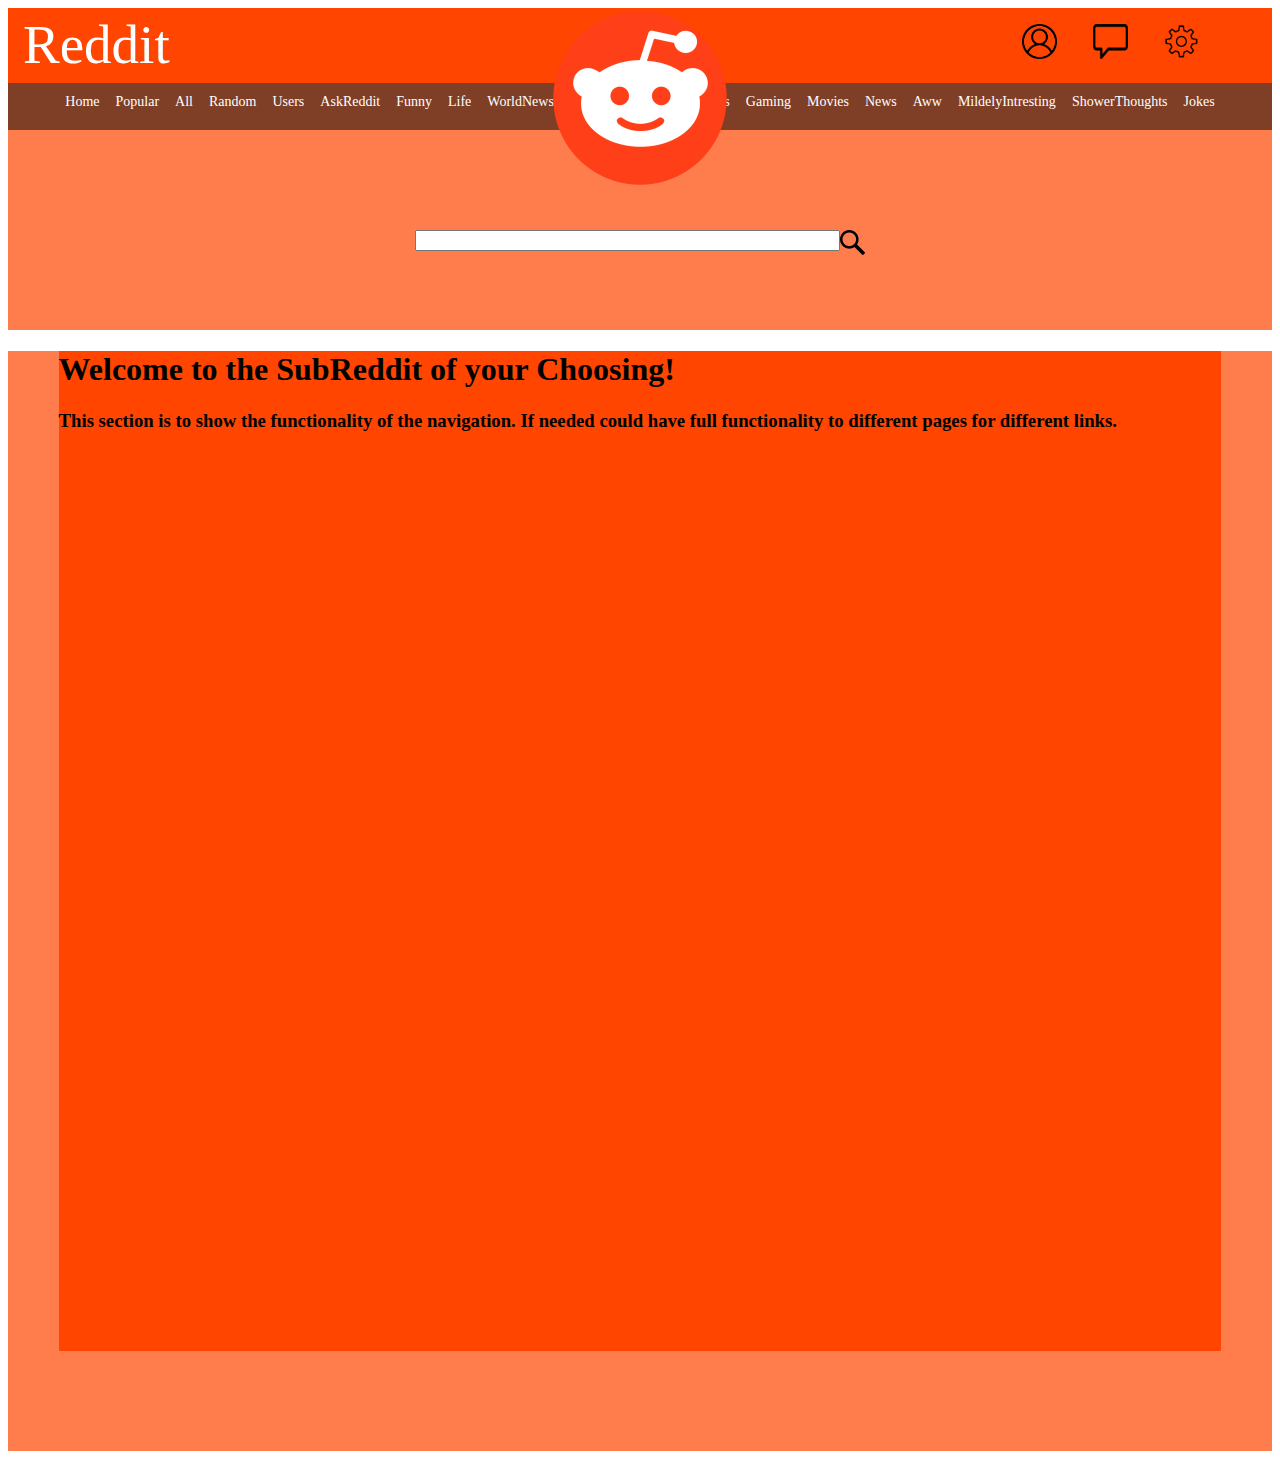
<file: content_page.html>
<!DOCTYPE html>
<!--
- Author: Jacob Call
- Date: 6/30/2018
- Class: CIT 371, Finalized Prototype
- Notes: I'm Awesome.
-->

<html>
    <head>
        <title>"NEW" Reddit Home Page</title>
        <meta charset="UTF-8">
        <meta name="viewport" content="width=device-width, initial-scale=1.0">
        <link href="style.css" rel="stylesheet" type="text/css">
    </head>
    
    <body>
        <div id='header-banner' onclick="window.location.href='index.html'">
            
            <div id="logo_container">
                <img src="images/login-icon.png" alt="Login icon" id="login-icon" onclick="window.location.href='profile.html'">
                <img src="images/message-icon.png" alt="Messages icon" id="login-icon3" onclick="window.location.href='message.html'">
                <img src="images/settings-icon.png" alt="Settings icon" id="login-icon2" onclick="window.location.href='settings.html'">  
            </div>
            
            <img src="images/reddit_logo.png" alt="Main header logo" id="header-logo">   
            <p id="header_title" onclick="window.location.href='index.html'">Reddit</p>
        </div>
        
        <div id="navigation_bar">
            <div id="navs">
                <a href="index.html">Home</a>
                <a href="content_page.html">Popular</a>
                <a href="content_page.html">All</a>
                <a href="content_page.html">Random</a>
                <a href="content_page.html">Users</a>
                <a href="content_page.html">AskReddit</a>
                <a href="content_page.html">Funny</a>
                <a href="content_page.html">Life</a>
                <a href="content_page.html">WorldNews</a>
                <a href="content_page.html">Videos</a>
                <a href="content_page.html">GIFs</a>
                <a href="content_page.html">TIL</a>
                <a href="content_page.html">Pics</a>
                <a href="content_page.html">Gaming</a>
                <a href="content_page.html">Movies</a>
                <a href="content_page.html">News</a>
                <a href="content_page.html">Aww</a>
                <a href="content_page.html">MildelyIntresting</a>
                <a href="content_page.html">ShowerThoughts</a>
                <a href="content_page.html">Jokes</a> 
            </div>
        </div>
        
        <div id="search_container">
            <div id="search">
                <form action="/action_page.php">
                    <input type="text" name="fname" size="50" id="search-area">
                </form>
                <img src="images/search.png" alt="Search icon" id="search-icon">
            </div>
        </div>
        
        <div id="main_body_container">
            <div id="main_body">
                <h1>Welcome to the SubReddit of your Choosing!</h1>
                <h3>This section is to show the functionality of the navigation. If needed could have full functionality to different pages for different links.</h3>
            </div>
                
        </div>
        
    </body>
    
</html>
</file>
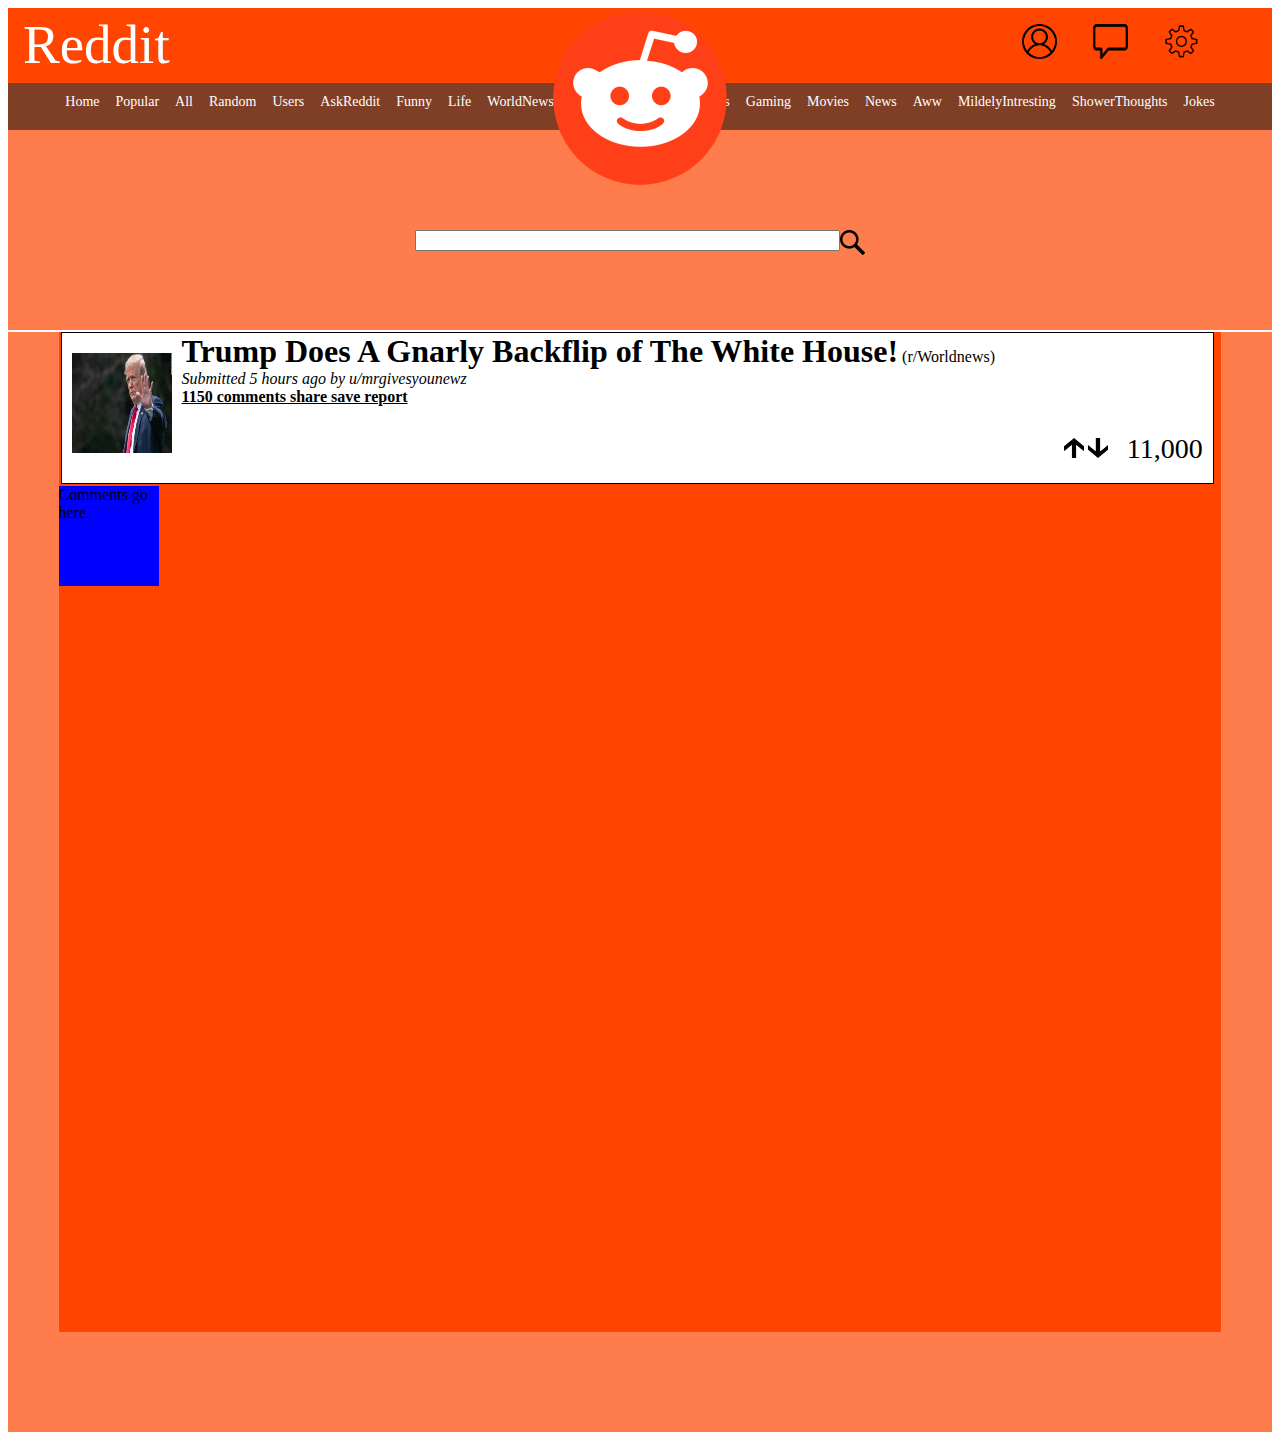
<file: post1.html>
<!DOCTYPE html>
<!--
- Author: Jacob Call
- Date: 6/30/2018
- Class: CIT 371, Finalized Prototype
- Notes: I'm Awesome.
-->

<html>
    <head>
        <title>"NEW" Reddit Home Page</title>
        <meta charset="UTF-8">
        <meta name="viewport" content="width=device-width, initial-scale=1.0">
        <link href="style.css" rel="stylesheet" type="text/css">
    </head>
    
    <body>
        <div id='header-banner' onclick="window.location.href='index.html'">
            
            <div id="logo_container">
                <img src="images/login-icon.png" alt="Login icon" id="login-icon" onclick="window.location.href='profile.html'">
                <img src="images/message-icon.png" alt="Messages icon" id="login-icon3" onclick="window.location.href='message.html'">
                <img src="images/settings-icon.png" alt="Settings icon" id="login-icon2" onclick="window.location.href='settings.html'">  
            </div>
            
            <img src="images/reddit_logo.png" alt="Main header logo" id="header-logo">   
            <p id="header_title" onclick="window.location.href='index.html'">Reddit</p>
        </div>
        
        <div id="navigation_bar">
            <div id="navs">
                <a href="index.html">Home</a>
                <a href="content_page.html">Popular</a>
                <a href="content_page.html">All</a>
                <a href="content_page.html">Random</a>
                <a href="content_page.html">Users</a>
                <a href="content_page.html">AskReddit</a>
                <a href="content_page.html">Funny</a>
                <a href="content_page.html">Life</a>
                <a href="content_page.html">WorldNews</a>
                <a href="content_page.html">Videos</a>
                <a href="content_page.html">GIFs</a>
                <a href="content_page.html">TIL</a>
                <a href="content_page.html">Pics</a>
                <a href="content_page.html">Gaming</a>
                <a href="content_page.html">Movies</a>
                <a href="content_page.html">News</a>
                <a href="content_page.html">Aww</a>
                <a href="content_page.html">MildelyIntresting</a>
                <a href="content_page.html">ShowerThoughts</a>
                <a href="content_page.html">Jokes</a> 
            </div>
        </div>
        
        <div id="search_container">
            <div id="search">
                <form action="/action_page.php">
                    <input type="text" name="fname" size="50" id="search-area">
                </form>
                <img src="images/search.png" alt="Search icon" id="search-icon">
            </div>
        </div>
        
        <div id="main_body_container">
            <div id="main_body">
                <div id="post_one">
                       <img src="images/trump.jpg" alt="Trump" id="photo_one" onclick="window.location.href='post1.html'">
                       <span id="post_title" onclick="window.location.href='post1.html'">Trump Does A Gnarly Backflip of The White House!</span> <span>(r/Worldnews)</span>
                       <br>
                       <span id="post_time">Submitted 5 hours ago by u/mrgivesyounewz</span>
                       <br>
                       <span id="post_tools">1150 comments share save report</span> 
                       
                       <div id="vote_container">
                           <img src="images/up.png" alt="Up" id="up">
                           <img src="images/down.png" alt="Down" id="down">
                           <span id="vote_count">11,000</span>
                       </div>
                </div>
                
                <div id="comment">
                    Comments go here.
                </div>
            </div>
                
        </div>
        
    </body>
    
</html>
</file>
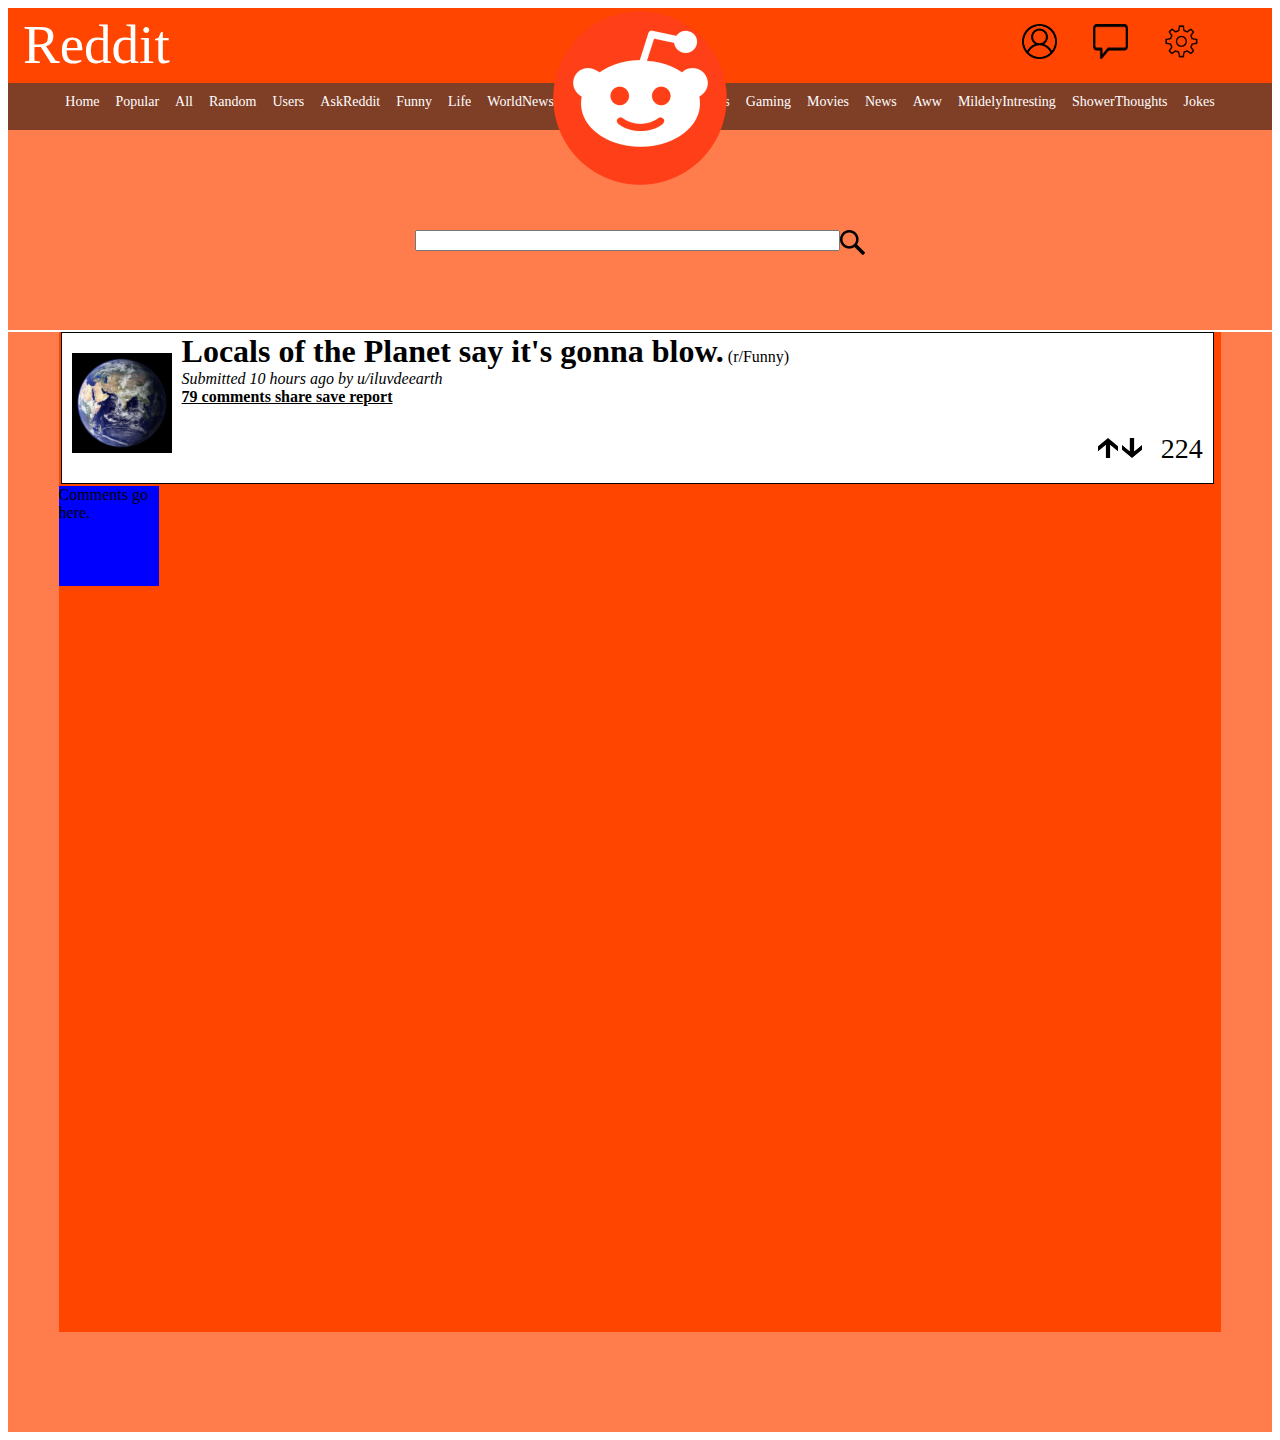
<file: post2.html>
<!DOCTYPE html>
<!--
- Author: Jacob Call
- Date: 6/30/2018
- Class: CIT 371, Finalized Prototype
- Notes: I'm Awesome.
-->

<html>
    <head>
        <title>"NEW" Reddit Home Page</title>
        <meta charset="UTF-8">
        <meta name="viewport" content="width=device-width, initial-scale=1.0">
        <link href="style.css" rel="stylesheet" type="text/css">
    </head>
    
    <body>
        <div id='header-banner' onclick="window.location.href='index.html'">
            
            <div id="logo_container">
                <img src="images/login-icon.png" alt="Login icon" id="login-icon" onclick="window.location.href='profile.html'">
                <img src="images/message-icon.png" alt="Messages icon" id="login-icon3" onclick="window.location.href='message.html'">
                <img src="images/settings-icon.png" alt="Settings icon" id="login-icon2" onclick="window.location.href='settings.html'">  
            </div>
            
            <img src="images/reddit_logo.png" alt="Main header logo" id="header-logo">   
            <p id="header_title" onclick="window.location.href='index.html'">Reddit</p>
        </div>
        
        <div id="navigation_bar">
            <div id="navs">
                <a href="index.html">Home</a>
                <a href="content_page.html">Popular</a>
                <a href="content_page.html">All</a>
                <a href="content_page.html">Random</a>
                <a href="content_page.html">Users</a>
                <a href="content_page.html">AskReddit</a>
                <a href="content_page.html">Funny</a>
                <a href="content_page.html">Life</a>
                <a href="content_page.html">WorldNews</a>
                <a href="content_page.html">Videos</a>
                <a href="content_page.html">GIFs</a>
                <a href="content_page.html">TIL</a>
                <a href="content_page.html">Pics</a>
                <a href="content_page.html">Gaming</a>
                <a href="content_page.html">Movies</a>
                <a href="content_page.html">News</a>
                <a href="content_page.html">Aww</a>
                <a href="content_page.html">MildelyIntresting</a>
                <a href="content_page.html">ShowerThoughts</a>
                <a href="content_page.html">Jokes</a> 
            </div>
        </div>
        
        <div id="search_container">
            <div id="search">
                <form action="/action_page.php">
                    <input type="text" name="fname" size="50" id="search-area">
                </form>
                <img src="images/search.png" alt="Search icon" id="search-icon">
            </div>
        </div>
        
        <div id="main_body_container">
            <div id="main_body">
                <div id="post_two">
                        <img src="images/earth.jpg" alt="Earth" id="photo_two" onclick="window.location.href='post2.html'">
                        <span id="post_title" onclick="window.location.href='post2.html'">Locals of the Planet say it's gonna blow.</span> <span>(r/Funny)</span>
                       <br>
                       <span id="post_time">Submitted 10 hours ago by u/iluvdeearth</span>
                       <br>
                       <span id="post_tools">79 comments share save report</span>
                       
                       <div id="vote_container">
                           <img src="images/up.png" alt="Up" id="up">
                           <img src="images/down.png" alt="Down" id="down">
                           <span id="vote_count">224</span>
                       </div>
                    </div>
                
                <div id="comment">
                    Comments go here.
                </div>
            </div>
                
        </div>
        
    </body>
    
</html>
</file>
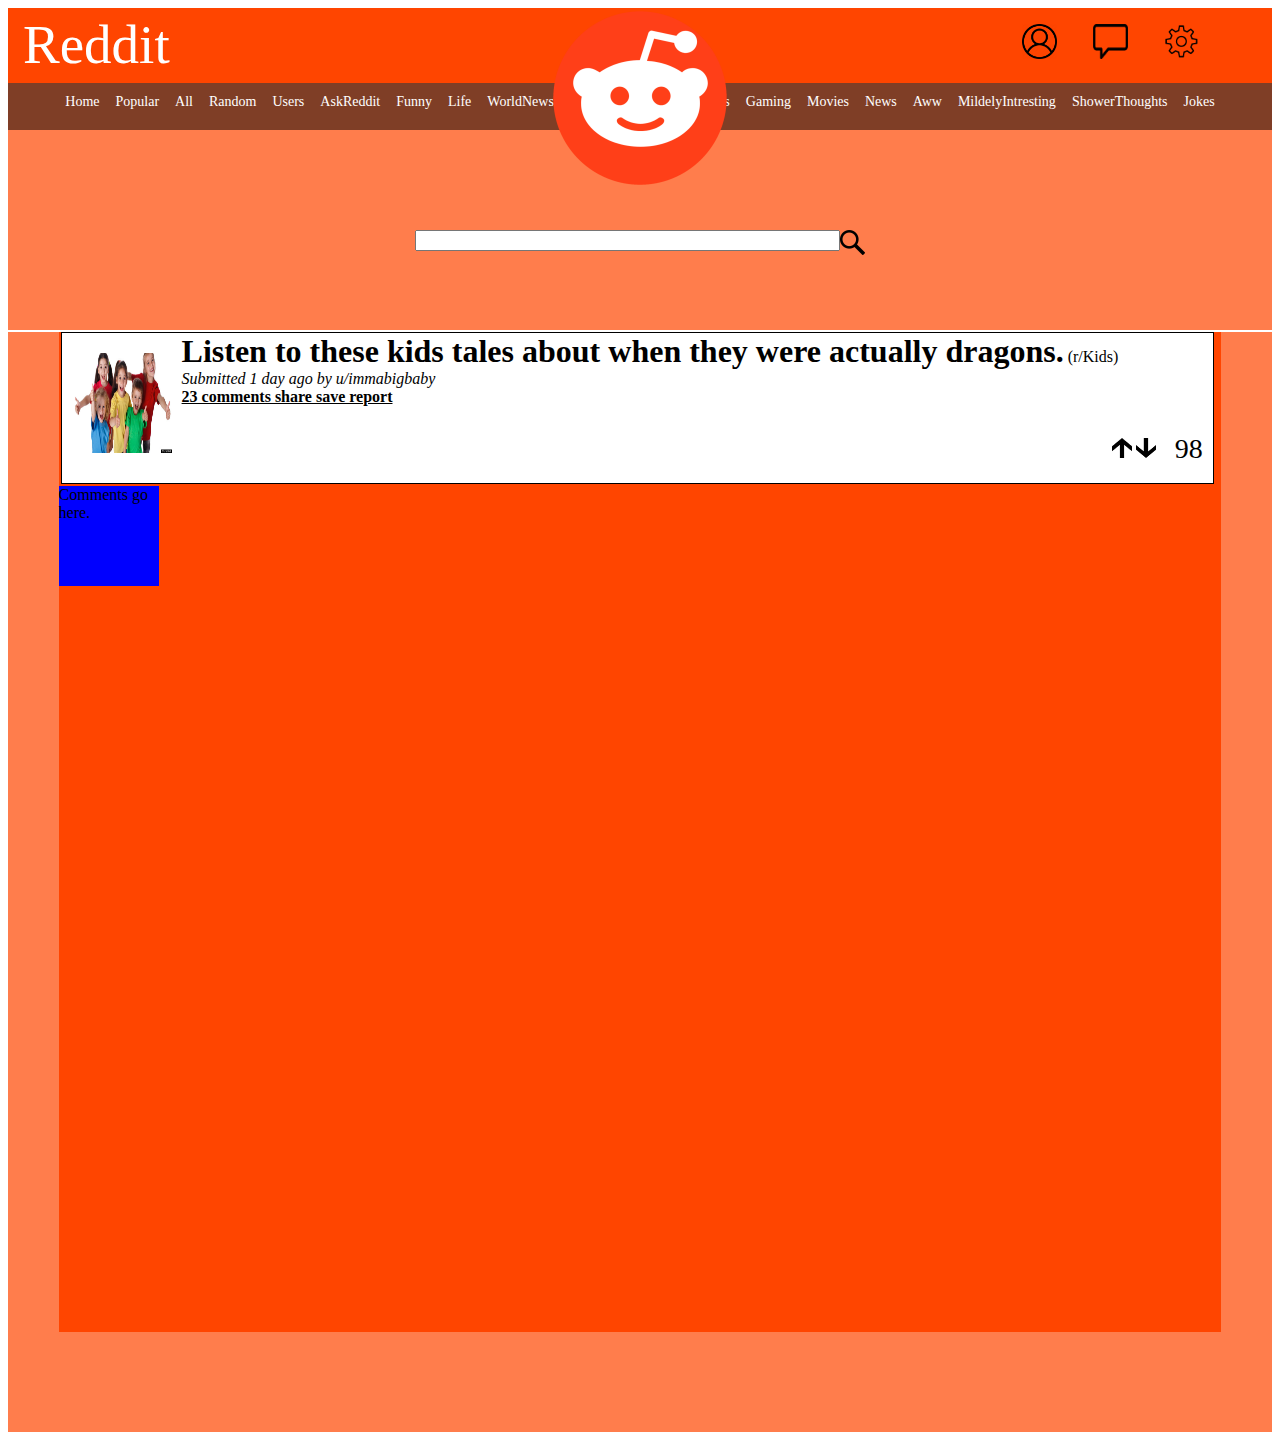
<file: post3.html>
<!DOCTYPE html>
<!--
- Author: Jacob Call
- Date: 6/30/2018
- Class: CIT 371, Finalized Prototype
- Notes: I'm Awesome.
-->

<html>
    <head>
        <title>"NEW" Reddit Home Page</title>
        <meta charset="UTF-8">
        <meta name="viewport" content="width=device-width, initial-scale=1.0">
        <link href="style.css" rel="stylesheet" type="text/css">
    </head>
    
    <body>
        <div id='header-banner' onclick="window.location.href='index.html'">
            
            <div id="logo_container">
                <img src="images/login-icon.png" alt="Login icon" id="login-icon" onclick="window.location.href='profile.html'">
                <img src="images/message-icon.png" alt="Messages icon" id="login-icon3" onclick="window.location.href='message.html'">
                <img src="images/settings-icon.png" alt="Settings icon" id="login-icon2" onclick="window.location.href='settings.html'">  
            </div>
            
            <img src="images/reddit_logo.png" alt="Main header logo" id="header-logo">   
            <p id="header_title" onclick="window.location.href='index.html'">Reddit</p>
        </div>
        
        <div id="navigation_bar">
            <div id="navs">
                <a href="index.html">Home</a>
                <a href="content_page.html">Popular</a>
                <a href="content_page.html">All</a>
                <a href="content_page.html">Random</a>
                <a href="content_page.html">Users</a>
                <a href="content_page.html">AskReddit</a>
                <a href="content_page.html">Funny</a>
                <a href="content_page.html">Life</a>
                <a href="content_page.html">WorldNews</a>
                <a href="content_page.html">Videos</a>
                <a href="content_page.html">GIFs</a>
                <a href="content_page.html">TIL</a>
                <a href="content_page.html">Pics</a>
                <a href="content_page.html">Gaming</a>
                <a href="content_page.html">Movies</a>
                <a href="content_page.html">News</a>
                <a href="content_page.html">Aww</a>
                <a href="content_page.html">MildelyIntresting</a>
                <a href="content_page.html">ShowerThoughts</a>
                <a href="content_page.html">Jokes</a> 
            </div>
        </div>
        
        <div id="search_container">
            <div id="search">
                <form action="/action_page.php">
                    <input type="text" name="fname" size="50" id="search-area">
                </form>
                <img src="images/search.png" alt="Search icon" id="search-icon">
            </div>
        </div>
        
        <div id="main_body_container">
            <div id="main_body">
                <div id="post_three">
                        <img src="images/kids.jpg" alt="Kids" id="photo_three" onclick="window.location.href='post3.html'">
                        <span id="post_title" onclick="window.location.href='post3.html'">Listen to these kids tales about when they were actually dragons.</span> <span>(r/Kids)</span>
                       <br>
                       <span id="post_time">Submitted 1 day ago by u/immabigbaby</span>
                       <br>
                       <span id="post_tools">23 comments share save report</span>
                       
                       <div id="vote_container">
                           <img src="images/up.png" alt="Up" id="up">
                           <img src="images/down.png" alt="Down" id="down">
                           <span id="vote_count">98</span>
                       </div>
                    </div>
                
                <div id="comment">
                    Comments go here.
                </div>
            </div>
                
        </div>
        
    </body>
    
</html>
</file>
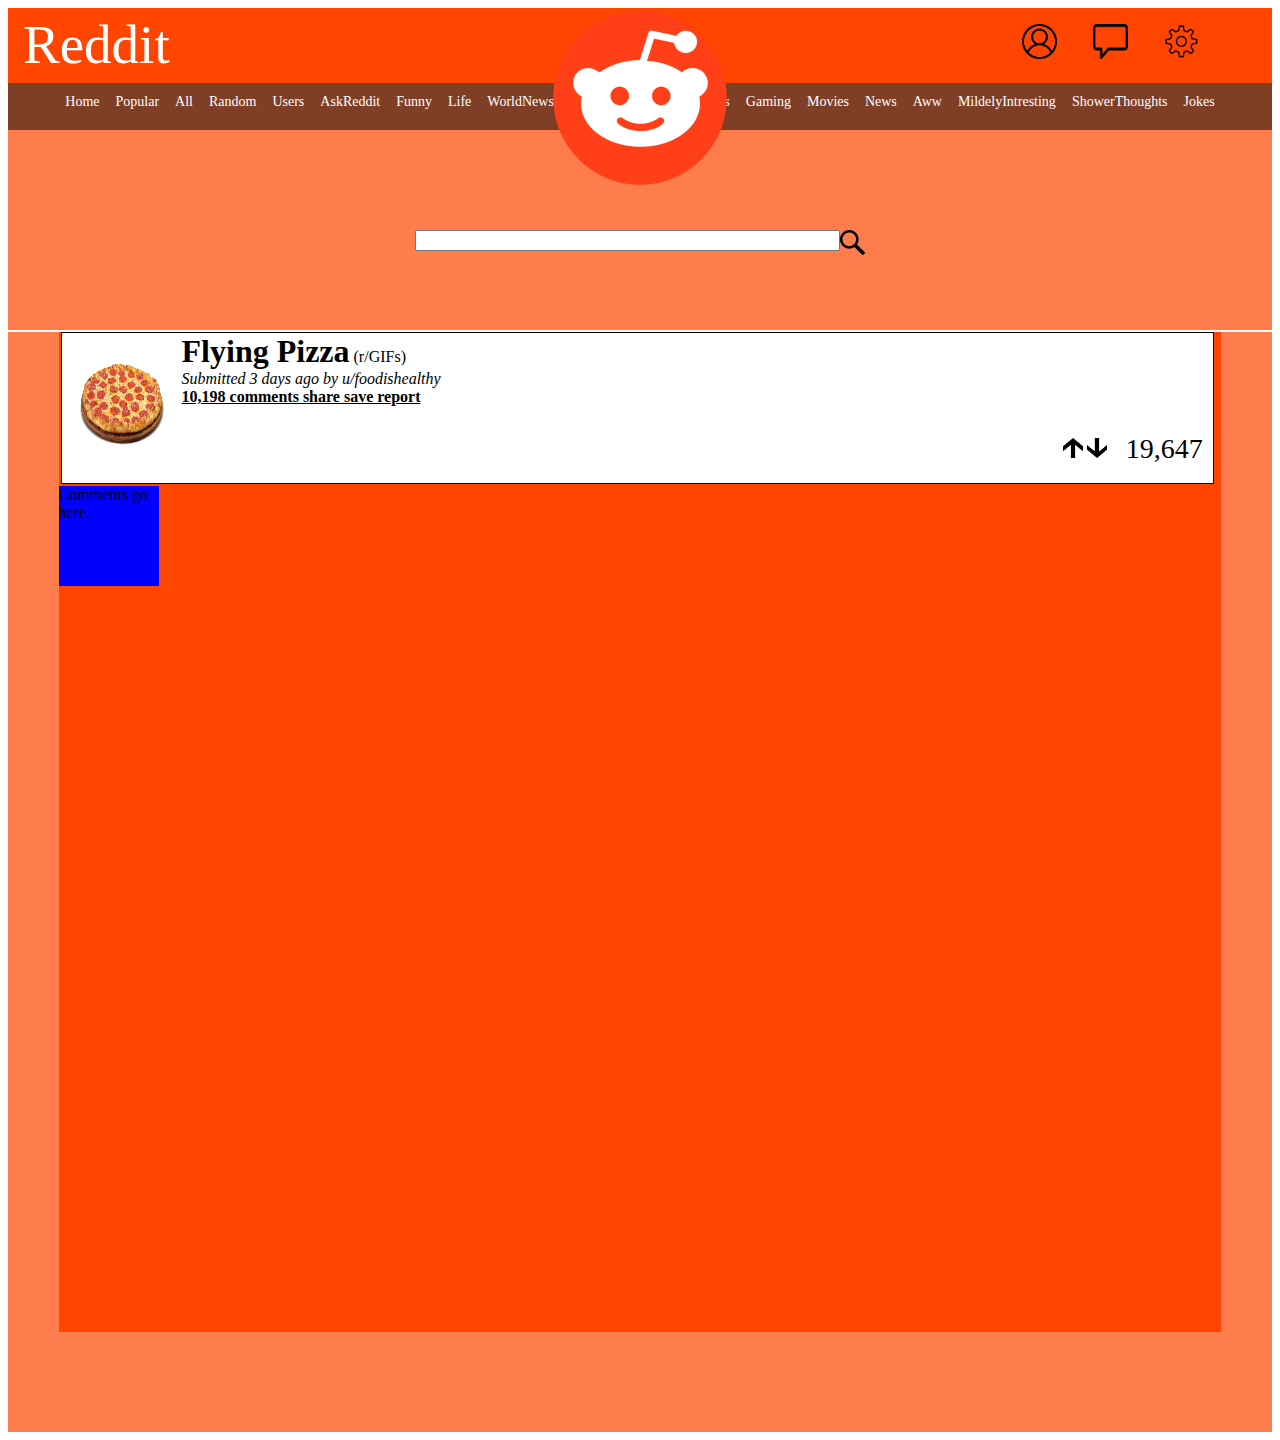
<file: post4.html>
<!DOCTYPE html>
<!--
- Author: Jacob Call
- Date: 6/30/2018
- Class: CIT 371, Finalized Prototype
- Notes: I'm Awesome.
-->

<html>
    <head>
        <title>"NEW" Reddit Home Page</title>
        <meta charset="UTF-8">
        <meta name="viewport" content="width=device-width, initial-scale=1.0">
        <link href="style.css" rel="stylesheet" type="text/css">
    </head>
    
    <body>
        <div id='header-banner' onclick="window.location.href='index.html'">
            
            <div id="logo_container">
                <img src="images/login-icon.png" alt="Login icon" id="login-icon" onclick="window.location.href='profile.html'">
                <img src="images/message-icon.png" alt="Messages icon" id="login-icon3" onclick="window.location.href='message.html'">
                <img src="images/settings-icon.png" alt="Settings icon" id="login-icon2" onclick="window.location.href='settings.html'">  
            </div>
            
            <img src="images/reddit_logo.png" alt="Main header logo" id="header-logo">   
            <p id="header_title" onclick="window.location.href='index.html'">Reddit</p>
        </div>
        
        <div id="navigation_bar">
            <div id="navs">
                <a href="index.html">Home</a>
                <a href="content_page.html">Popular</a>
                <a href="content_page.html">All</a>
                <a href="content_page.html">Random</a>
                <a href="content_page.html">Users</a>
                <a href="content_page.html">AskReddit</a>
                <a href="content_page.html">Funny</a>
                <a href="content_page.html">Life</a>
                <a href="content_page.html">WorldNews</a>
                <a href="content_page.html">Videos</a>
                <a href="content_page.html">GIFs</a>
                <a href="content_page.html">TIL</a>
                <a href="content_page.html">Pics</a>
                <a href="content_page.html">Gaming</a>
                <a href="content_page.html">Movies</a>
                <a href="content_page.html">News</a>
                <a href="content_page.html">Aww</a>
                <a href="content_page.html">MildelyIntresting</a>
                <a href="content_page.html">ShowerThoughts</a>
                <a href="content_page.html">Jokes</a> 
            </div>
        </div>
        
        <div id="search_container">
            <div id="search">
                <form action="/action_page.php">
                    <input type="text" name="fname" size="50" id="search-area">
                </form>
                <img src="images/search.png" alt="Search icon" id="search-icon">
            </div>
        </div>
        
        <div id="main_body_container">
            <div id="main_body">
                <div id="post_four">
                        <img src="images/pizza.png" alt="Pizza" id="photo_four" onclick="window.location.href='post4.html'">
                        <span id="post_title" onclick="window.location.href='post4.html'">Flying Pizza</span> <span>(r/GIFs)</span>
                       <br>
                       <span id="post_time">Submitted 3 days ago by u/foodishealthy</span>
                       <br>
                       <span id="post_tools">10,198 comments share save report</span>
                       
                       <div id="vote_container">
                           <img src="images/up.png" alt="Up" id="up">
                           <img src="images/down.png" alt="Down" id="down">
                           <span id="vote_count">19,647</span>
                       </div>
                    </div>
                
                <div id="comment">
                    Comments go here.
                </div>
            </div>
                
        </div>
        
    </body>
    
</html>
</file>
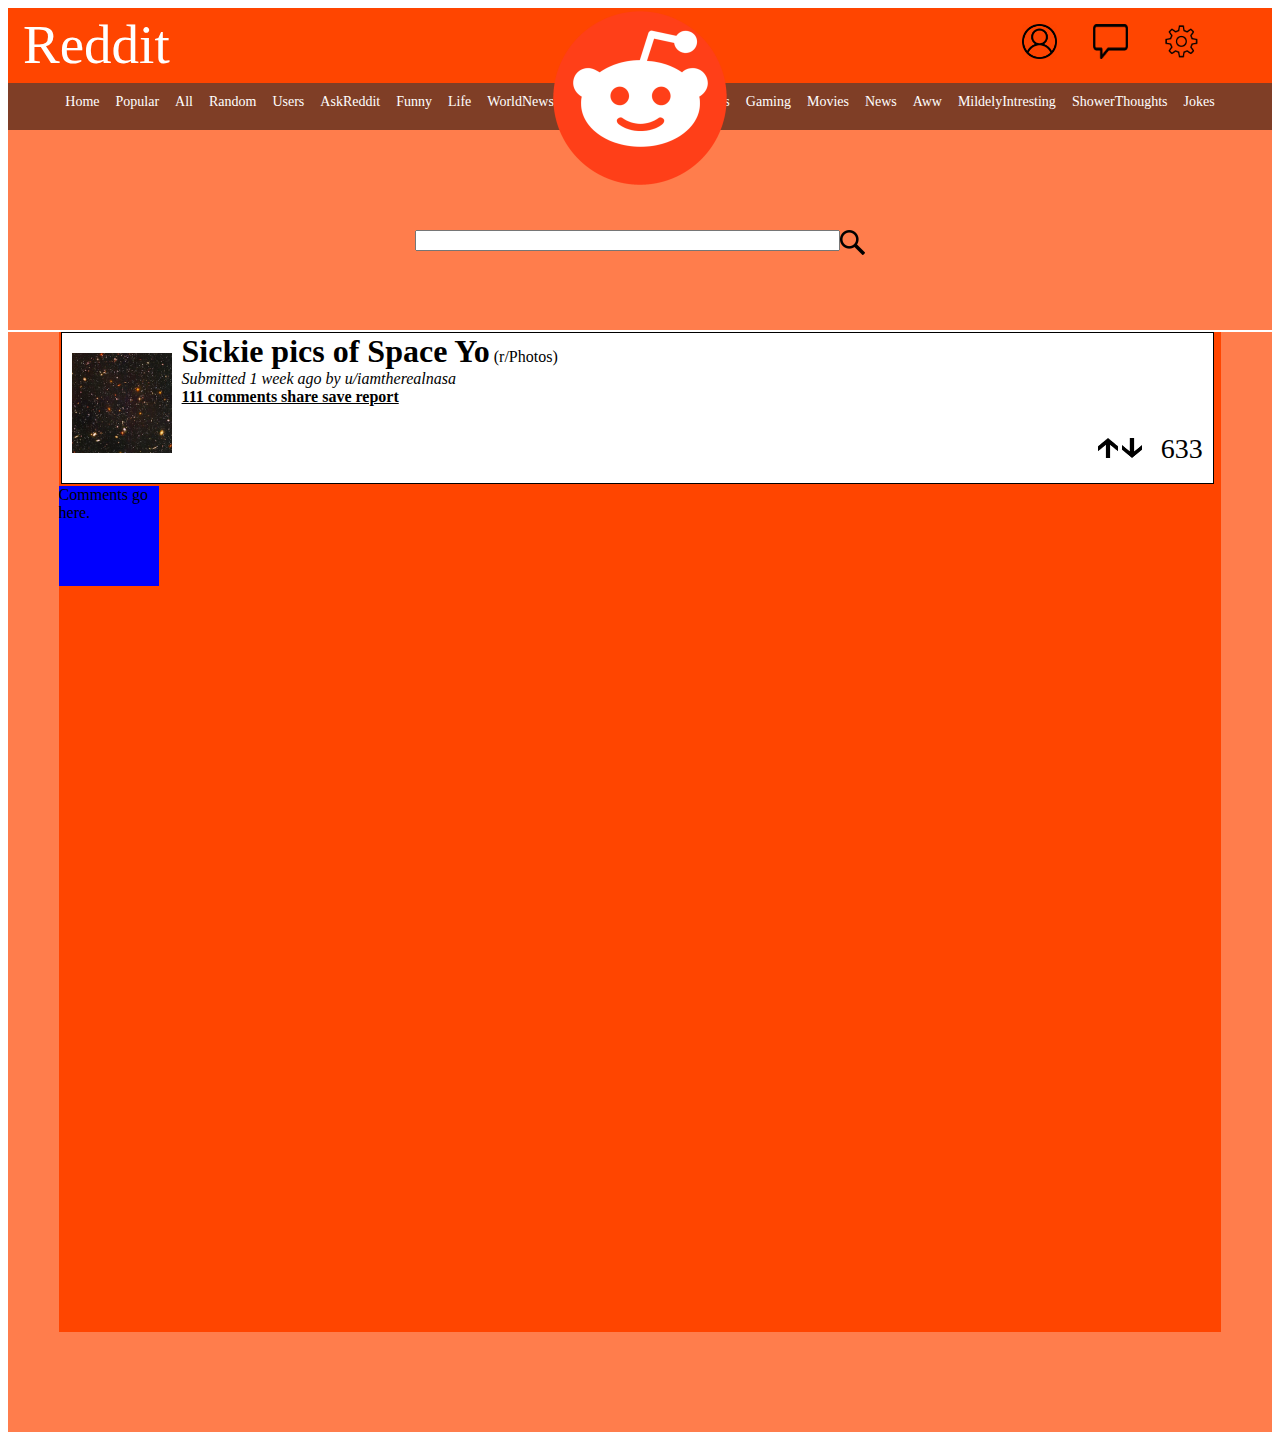
<file: post5.html>
<!DOCTYPE html>
<!--
- Author: Jacob Call
- Date: 6/30/2018
- Class: CIT 371, Finalized Prototype
- Notes: I'm Awesome.
-->

<html>
    <head>
        <title>"NEW" Reddit Home Page</title>
        <meta charset="UTF-8">
        <meta name="viewport" content="width=device-width, initial-scale=1.0">
        <link href="style.css" rel="stylesheet" type="text/css">
    </head>
    
    <body>
        <div id='header-banner' onclick="window.location.href='index.html'">
            
            <div id="logo_container">
                <img src="images/login-icon.png" alt="Login icon" id="login-icon" onclick="window.location.href='profile.html'">
                <img src="images/message-icon.png" alt="Messages icon" id="login-icon3" onclick="window.location.href='message.html'">
                <img src="images/settings-icon.png" alt="Settings icon" id="login-icon2" onclick="window.location.href='settings.html'">  
            </div>
            
            <img src="images/reddit_logo.png" alt="Main header logo" id="header-logo">   
            <p id="header_title" onclick="window.location.href='index.html'">Reddit</p>
        </div>
        
        <div id="navigation_bar">
            <div id="navs">
                <a href="index.html">Home</a>
                <a href="content_page.html">Popular</a>
                <a href="content_page.html">All</a>
                <a href="content_page.html">Random</a>
                <a href="content_page.html">Users</a>
                <a href="content_page.html">AskReddit</a>
                <a href="content_page.html">Funny</a>
                <a href="content_page.html">Life</a>
                <a href="content_page.html">WorldNews</a>
                <a href="content_page.html">Videos</a>
                <a href="content_page.html">GIFs</a>
                <a href="content_page.html">TIL</a>
                <a href="content_page.html">Pics</a>
                <a href="content_page.html">Gaming</a>
                <a href="content_page.html">Movies</a>
                <a href="content_page.html">News</a>
                <a href="content_page.html">Aww</a>
                <a href="content_page.html">MildelyIntresting</a>
                <a href="content_page.html">ShowerThoughts</a>
                <a href="content_page.html">Jokes</a> 
            </div>
        </div>
        
        <div id="search_container">
            <div id="search">
                <form action="/action_page.php">
                    <input type="text" name="fname" size="50" id="search-area">
                </form>
                <img src="images/search.png" alt="Search icon" id="search-icon">
            </div>
        </div>
        
        <div id="main_body_container">
            <div id="main_body">
                <div id="post_five">
                        <img src="images/space.png" alt="Space" id="photo_five" onclick="window.location.href='post5.html'">
                        <span id="post_title" onclick="window.location.href='post5.html'">Sickie pics of Space Yo</span> <span>(r/Photos)</span>
                       <br>
                       <span id="post_time">Submitted 1 week ago by u/iamtherealnasa</span>
                       <br>
                       <span id="post_tools">111 comments share save report</span>
                       
                       <div id="vote_container">
                           <img src="images/up.png" alt="Up" id="up">
                           <img src="images/down.png" alt="Down" id="down">
                           <span id="vote_count">633</span>
                       </div>
                    </div>
                
                <div id="comment">
                    Comments go here.
                </div>
            </div>
                
        </div>
        
    </body>
    
</html>
</file>
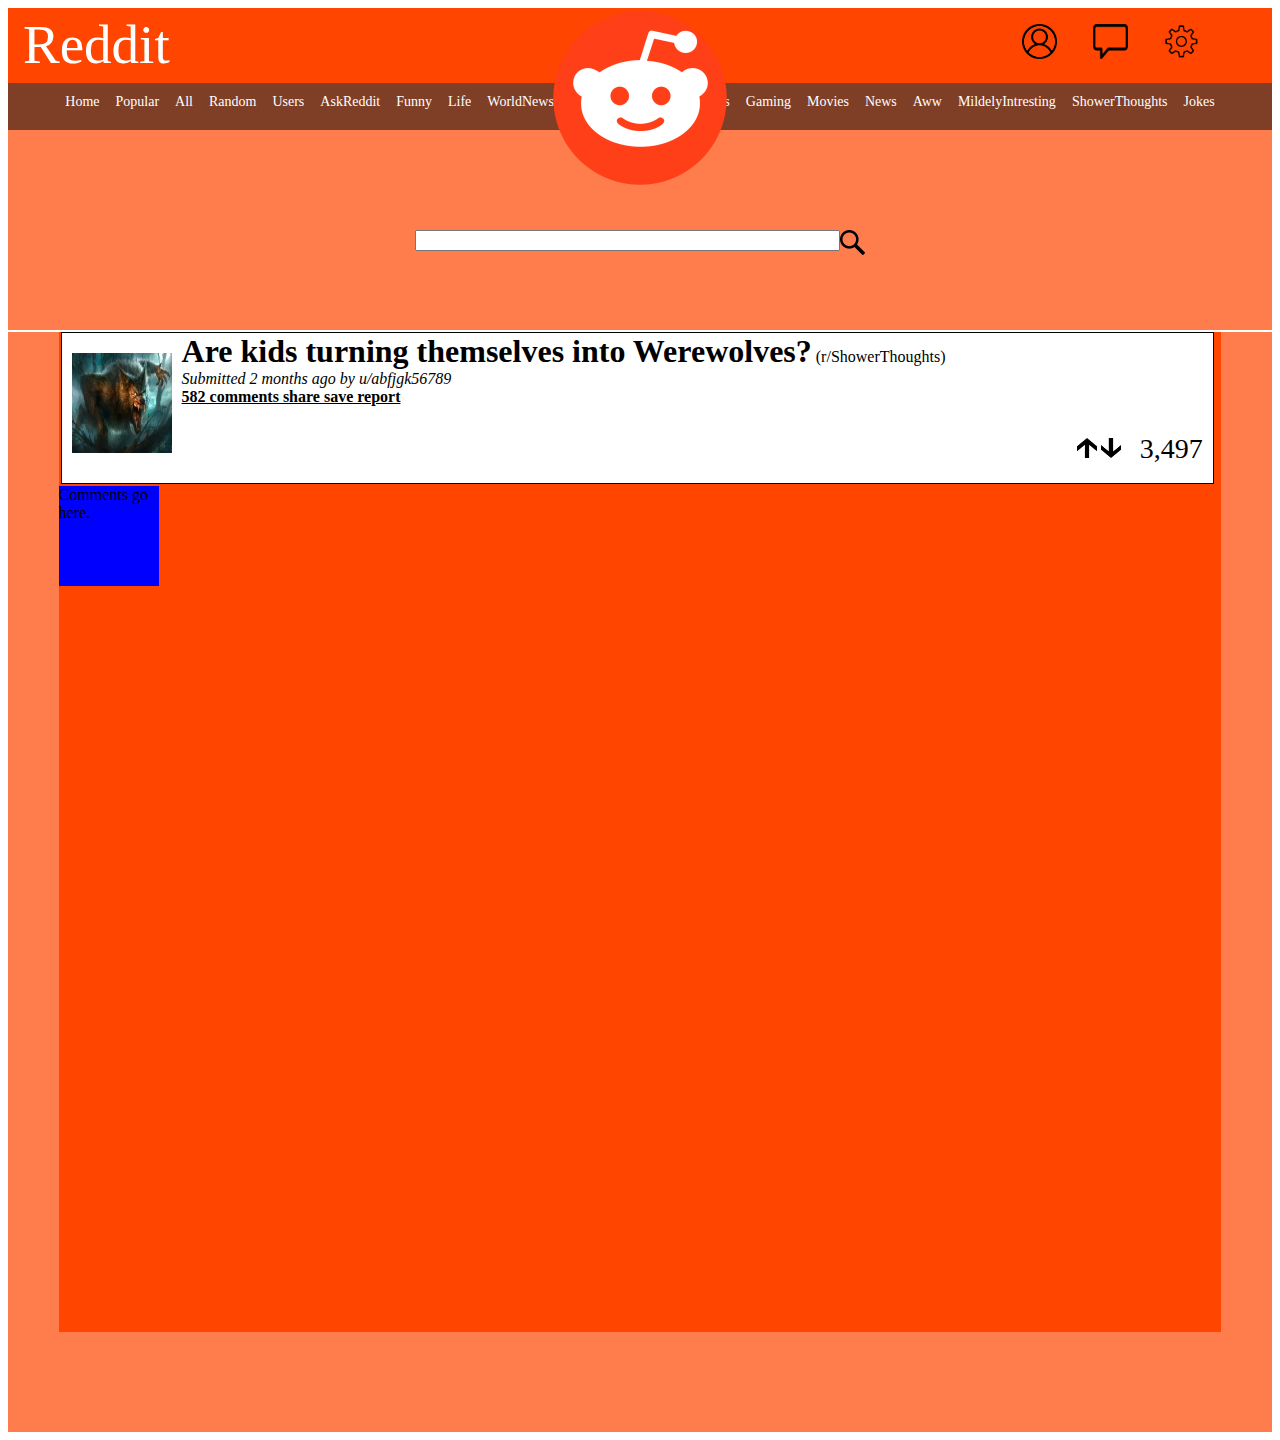
<file: post6.html>
<!DOCTYPE html>
<!--
- Author: Jacob Call
- Date: 6/30/2018
- Class: CIT 371, Finalized Prototype
- Notes: I'm Awesome.
-->

<html>
    <head>
        <title>"NEW" Reddit Home Page</title>
        <meta charset="UTF-8">
        <meta name="viewport" content="width=device-width, initial-scale=1.0">
        <link href="style.css" rel="stylesheet" type="text/css">
    </head>
    
    <body>
        <div id='header-banner' onclick="window.location.href='index.html'">
            
            <div id="logo_container">
                <img src="images/login-icon.png" alt="Login icon" id="login-icon" onclick="window.location.href='profile.html'">
                <img src="images/message-icon.png" alt="Messages icon" id="login-icon3" onclick="window.location.href='message.html'">
                <img src="images/settings-icon.png" alt="Settings icon" id="login-icon2" onclick="window.location.href='settings.html'">  
            </div>
            
            <img src="images/reddit_logo.png" alt="Main header logo" id="header-logo">   
            <p id="header_title" onclick="window.location.href='index.html'">Reddit</p>
        </div>
        
        <div id="navigation_bar">
            <div id="navs">
                <a href="index.html">Home</a>
                <a href="content_page.html">Popular</a>
                <a href="content_page.html">All</a>
                <a href="content_page.html">Random</a>
                <a href="content_page.html">Users</a>
                <a href="content_page.html">AskReddit</a>
                <a href="content_page.html">Funny</a>
                <a href="content_page.html">Life</a>
                <a href="content_page.html">WorldNews</a>
                <a href="content_page.html">Videos</a>
                <a href="content_page.html">GIFs</a>
                <a href="content_page.html">TIL</a>
                <a href="content_page.html">Pics</a>
                <a href="content_page.html">Gaming</a>
                <a href="content_page.html">Movies</a>
                <a href="content_page.html">News</a>
                <a href="content_page.html">Aww</a>
                <a href="content_page.html">MildelyIntresting</a>
                <a href="content_page.html">ShowerThoughts</a>
                <a href="content_page.html">Jokes</a> 
            </div>
        </div>
        
        <div id="search_container">
            <div id="search">
                <form action="/action_page.php">
                    <input type="text" name="fname" size="50" id="search-area">
                </form>
                <img src="images/search.png" alt="Search icon" id="search-icon">
            </div>
        </div>
        
        <div id="main_body_container">
            <div id="main_body">
                <div id="post_six">
                        <img src="images/wolf.png" alt="Wolf" id="photo_six" onclick="window.location.href='post6.html'">
                        <span id="post_title" onclick="window.location.href='post6.html'">Are kids turning themselves into Werewolves?</span> <span>(r/ShowerThoughts)</span>
                       <br>
                       <span id="post_time">Submitted 2 months ago by u/abfjgk56789</span>
                       <br>
                       <span id="post_tools">582 comments share save report</span>
                       
                       <div id="vote_container">
                           <img src="images/up.png" alt="Up" id="up">
                           <img src="images/down.png" alt="Down" id="down">
                           <span id="vote_count">3,497</span>
                       </div>
                    </div>
                
                <div id="comment">
                    Comments go here.
                </div>
            </div>
                
        </div>
        
    </body>
    
</html>
</file>
<file: style.css>
/* 
*
*
* Header Section
*
*
*/

#header-banner {
    width: 100%;
    height: 75px;
    background-color: #ff4500;
    position: static;
}

#header-logo {
    display: block;
    margin-left: auto;
    margin-right: auto;
    width: 180px; 
    height: 180px;
    position: relative;
}

#login-icon {
    width: 35px; 
    height: 35px;   
    padding: 10px;
    margin: 6px;
}

#login-icon2 {
    width: 35px; 
    height: 35px;   
    padding: 10px;
    margin: 6px;
}

#login-icon3 {
    width: 35px; 
    height: 35px;   
    padding: 10px;
    margin: 6px;
}

#logo_container {
    position: absolute;
    margin-left: 78%;
}

#header_title {
    margin-top: -175px;
    margin-left: 15px;
    font-size: 55px;
    color: white;
}

/* 
*
*
* Navigation Section
*
*
*/

#navigation_bar {
    width: 100%;
    height: 47px;
    background-color: #7F3E26;
    display: flex;
    justify-content: center;
    position: static;
    overflow: hidden;
}

#navs {
    margin-top: 9px;
}

a {
    color: white;
    text-decoration: none;
    padding: 6px;
    font-size: 14px;
}

/* 
*
*
* Search Section
*
*
*/

#search_container {
    width: 100%;
    height: 200px;
    background-color: #FF7D4C;
    position: static;
}

#search {
    display: flex;
    justify-content: center;
}

#search-area {
    margin-top: 100px;
}

#search-icon {
    margin-top: 100px;
    width: 25px;
    height: 25px;
}

/* 
*
*
* Main body Section
*
*
*/

#main_body_container {
    width: 100%;
    height: 1100px;
    background-color: #FF7D4C;
    position: static;
}

#main_body_tools {
    width: 100%;
    height: 40px;
    background-color: #7F3E26;
}

#main_body {
    display: block;
    margin-left: auto;
    margin-right: auto;
    width: 92%;
    height: 1000px;
    background-color: #ff4500;
}

/* 
*
*
* Posts Section
*
*
*/

#comment {
    width: 100px;
    height: 100px;
    background-color: blue;
}

#post_container {
    margin: 5px;
}

#post_one {
    width: 99%;
    height: 150px;
    border: 1px solid black;
    background-color: white;
    margin: 2px;
    overflow: hidden;
}

#post_two {
    width: 99%;
    height: 150px;
    border: 1px solid black;
    background-color: white;
    margin: 2px;
    overflow: hidden;
}

#post_three {
    width: 99%;
    height: 150px;
    border: 1px solid black;
    background-color: white;
    margin: 2px;
    overflow: hidden;
}

#post_four {
    width: 99%;
    height: 150px;
    border: 1px solid black;
    background-color: white;
    margin: 2px;
    overflow: hidden;
}

#post_five {
    width: 99%;
    height: 150px;
    border: 1px solid black;
    background-color: white;
    margin: 2px;
    overflow: hidden;
}

#post_six {
    width: 99%;
    height: 150px;
    border: 1px solid black;
    background-color: white;
    margin: 2px;
    overflow: hidden;
}

#post_title {
    font-size: 32px;
    font-weight: bold;
    margin-left: 10px;
}

#post_time {
    margin-left: 10px;
    font-style: italic;
}

#post_tools {
    margin-left: 10px;
    font-weight: bold;
    text-decoration: underline;
}

#main_body_tools {
    display: flex;
    align-items: center;
}

#tool-words {
    color: white;
    margin-left: 5px;
}

#white {
    margin-left: 10px;
    color: white;
}

select {
    margin-left: 10px;
}
/* 
*
*
* Photo section
*
*
*/

#photo_one {
    width: 100px;
    height: 100px;
    float: left;
    margin-left: 10px;
    margin-top: 20px;
}

#photo_two {
    width: 100px;
    height: 100px;
    float: left;
    margin-left: 10px;
    margin-top: 20px;
}

#photo_three {
    width: 100px;
    height: 100px;
    float: left;
    margin-left: 10px;
    margin-top: 20px;
}

#photo_four {
    width: 100px;
    height: 100px;
    float: left;
    margin-left: 10px;
    margin-top: 20px;
}

#photo_five {
    width: 100px;
    height: 100px;
    float: left;
    margin-left: 10px;
    margin-top: 20px;
}

#photo_six {
    width: 100px;
    height: 100px;
    float: left;
    margin-left: 10px;
    margin-top: 20px;
}

#up {
    width: 20px;
    height: 20px;
}

#down {
    width: 20px;
    height: 20px;
    margin-right: 15px;
}

#l {
   width: 25px;
   height: 25px; 
   margin-left: 15px;
   margin: 5px;
}

#ll {
   width: 25px;
   height: 25px; 
   margin: 5px;
}

#lll {
   width: 25px;
   height: 25px;
   margin: 5px;
}

#vote_count {
    font-size: 28px;
    font-family: Arial Black;
}

#vote_container {
    float: right;
    margin-top: 45px;
    margin-right: 10px;
}
</file>
